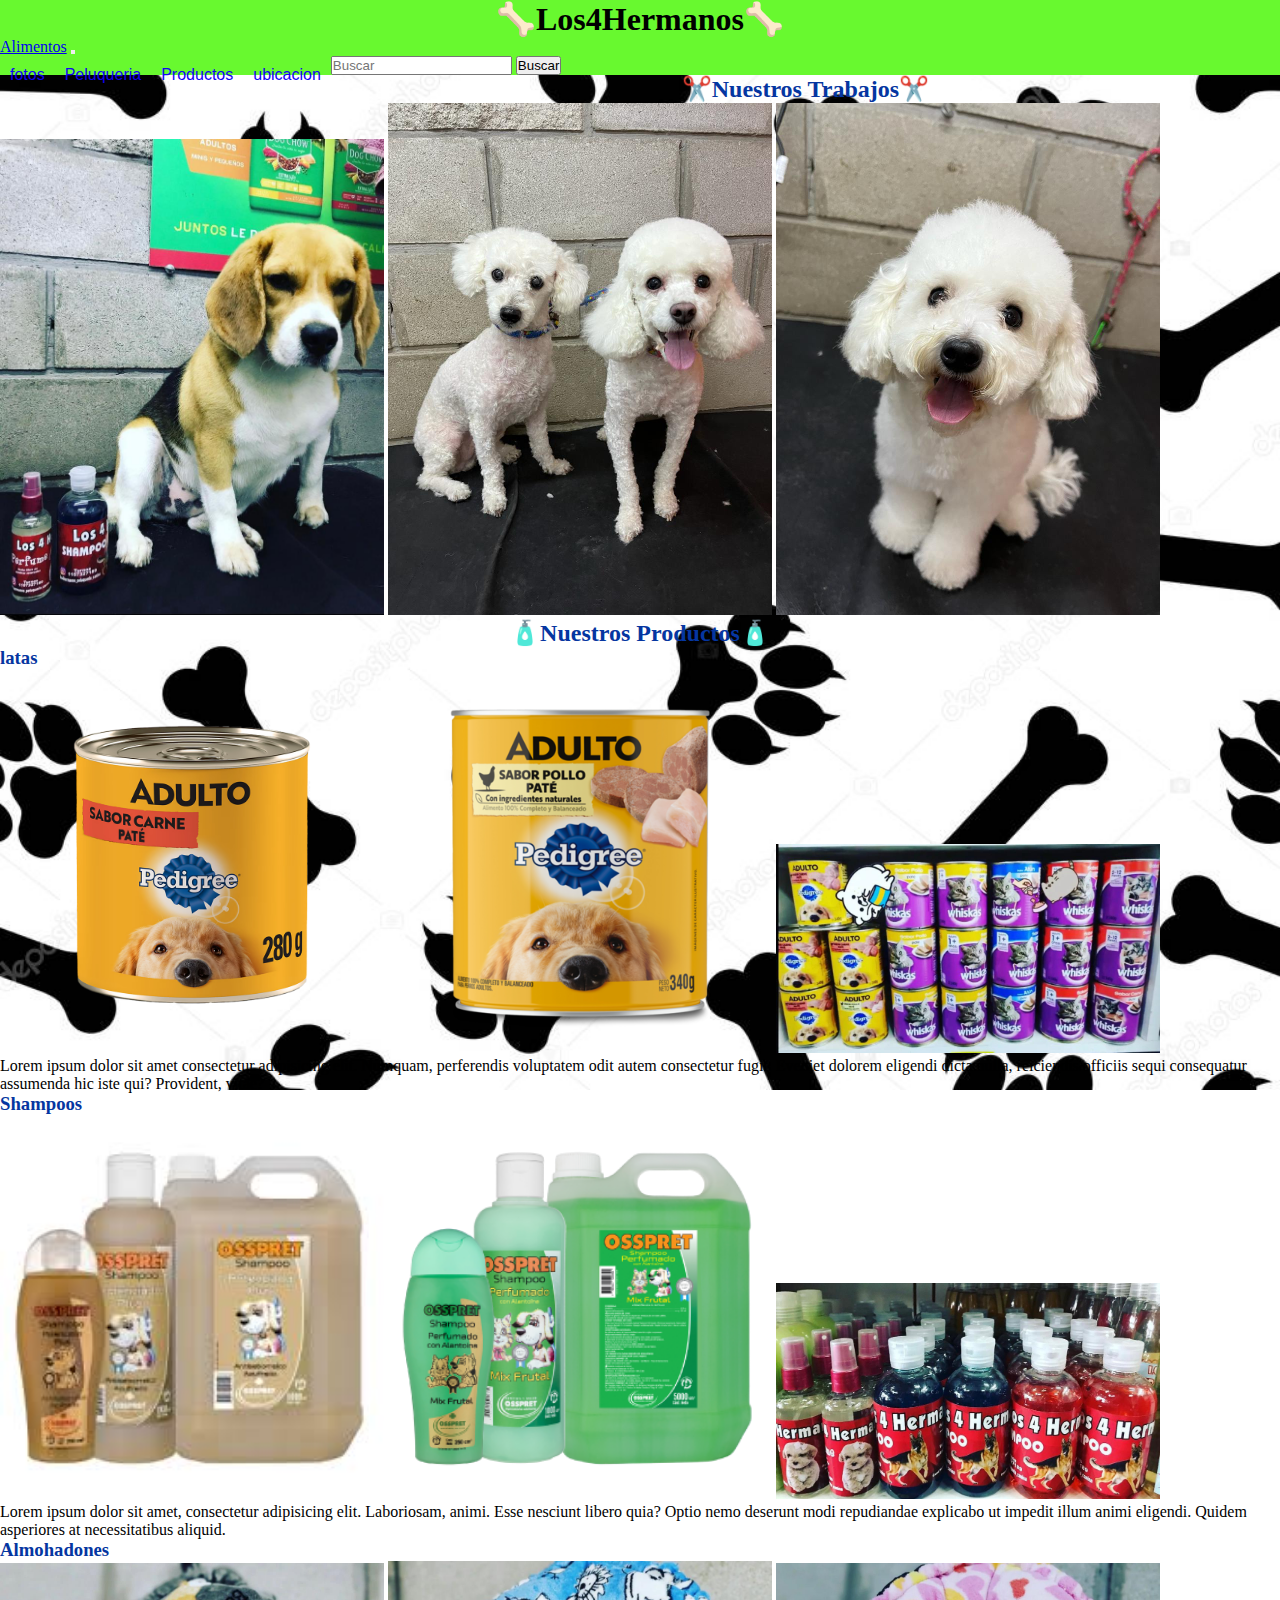
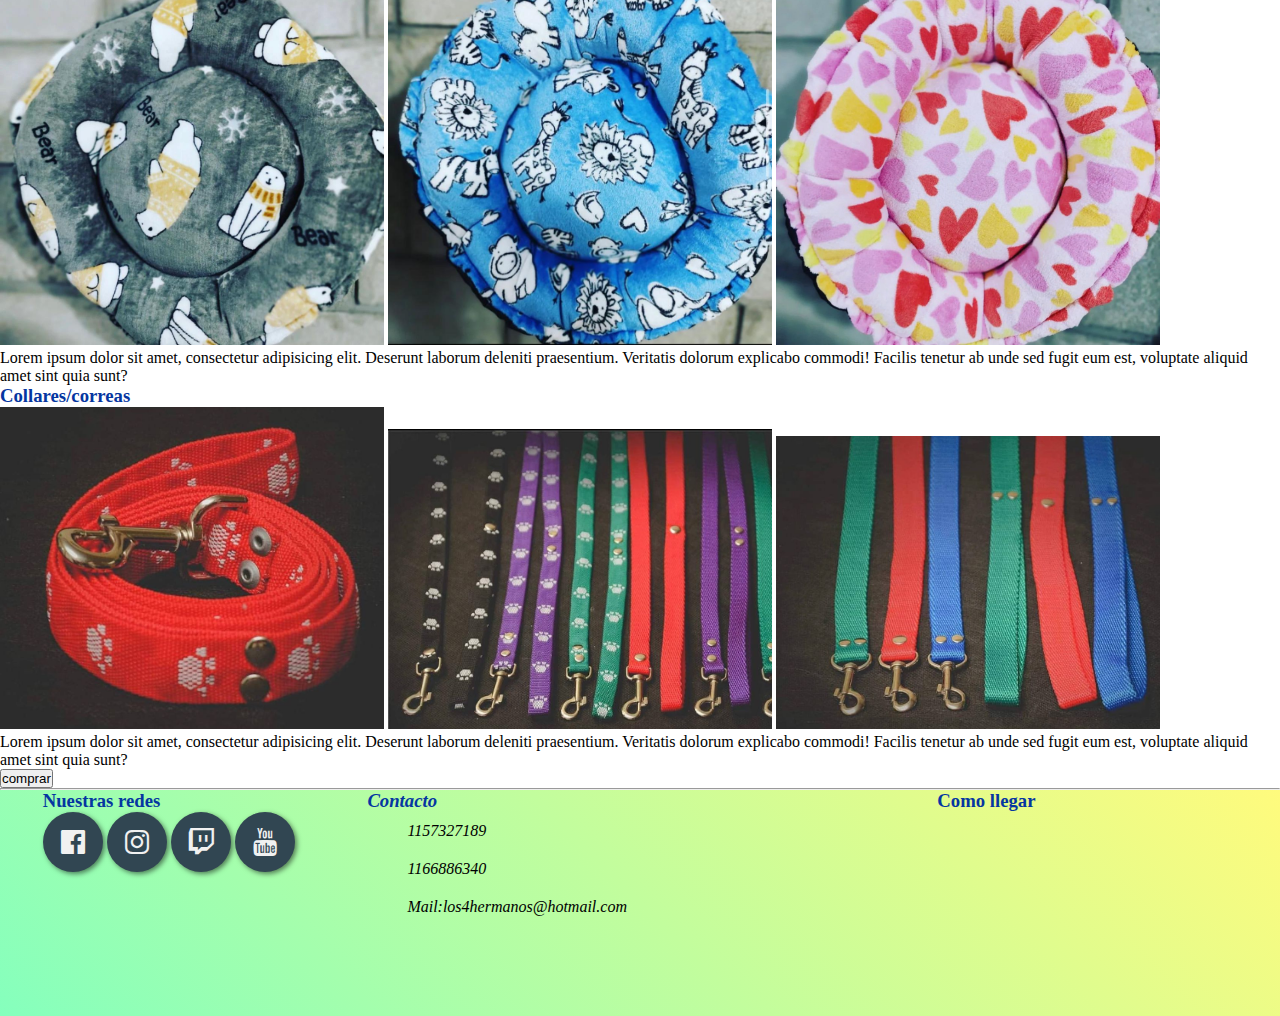
<file: index.html>
<!DOCTYPE html>
<html lang="en">

<head>
    <meta charset="UTF-8">
    <meta http-equiv="X-UA-Compatible" content="IE=edge">
    <meta name="viewport" content="width=device-width, initial-scale=1.0">
    <link href="https://cdn.jsdelivr.net/npm/bootstrap@5.1.3/dist/css/bootstrap.min.css" rel="stylesheet"
        integrity="sha384-1BmE4kWBq78iYhFldvKuhfTAU6auU8tT94WrHftjDbrCEXSU1oBoqyl2QvZ6jIW3" crossorigin="anonymous">
    <link rel="preconnect" href="https://fonts.googleapis.com">
    <link rel="preconnect" href="https://fonts.gstatic.com" crossorigin>
    <link
        href="https://fonts.googleapis.com/css2?family=Playfair+Display:wght@900&family=Roboto:wght@100;400&display=swap"
        rel="stylesheet">
    <link rel="stylesheet" href="./css/styles.css">
    <link rel="stylesheet" href="https://stackpath.bootstrapcdn.com/font-awesome/4.7.0/css/font-awesome.min.css">
    <title>Los4Hermanos</title>
</head>

<body>
    <header>


        <div>

            <h1 class="display-3 fw-bold">🦴Los4Hermanos🦴</h1>






            <nav class="navbar navbar-expand-lg navbar-light bg-light">
                <div class="container">
                    <a class="navbar-brand" href="./pages/alimentos.html">Alimentos</a>
                    <button class="navbar-toggler" type="button" data-bs-toggle="collapse"
                        data-bs-target="#navbarSupportedContent" aria-controls="navbarSupportedContent"
                        aria-expanded="false" aria-label="Toggle navigation">
                        <span class="navbar-toggler-icon"></span>
                    </button>
                    <div class="collapse navbar-collapse" id="navbarSupportedContent">
                        <ul class="navbar-nav me-auto mb-2 mb-lg-0">
                            <li class="nav-fotos">
                                <a class="nav-link active" aria-current="page" href="./pages/fotos.html">fotos</a>
                            </li>
                            <li class="nav-peluqueria">
                                <a class="nav-link" href="./pages/peluqueria.html">Peluqueria</a>
                            </li>
                            <li class="nav-ubicacion">
                                <a class="nav-link productos" href="./pages/productos.html" id="productos" role="button"
                                    data-bs-toggle="dropdown" aria-expanded="false">
                                    Productos</a>
                            <li class="nav-ubicacion">
                                <a class="nav-link ubicacion" href="./pages/ubicacion.html" id="ubicacion" role="button"
                                    data-bs-toggle="dropdown" aria-expanded="false">
                                    ubicacion</a>
                            </li>

                        </ul>
                        
                        <form class="d-flex" role="search">
                            <input class="form-control me-2" type="search" placeholder="Buscar" aria-label="Buscar">
                            <button class="btn btn-outline-success" type="submit">Buscar</button>
                        </form>
                    </div>
                </div>
            </nav>
        </div>
    </header>

    <main>
        <section class="trabajos">

            <h2 class="display-6 fw-bold"><strong>✂️Nuestros Trabajos✂️</strong> </h2>
            <div class="text-center">
                <!-- futuro carrusel -->
                <img src="./img/beagle.jpeg" class="rounded" alt="beagle" width="30%">
                <img src="./img/dos-caniches.jpeg" class="rounded"  alt="dos caniches" width="30%">
                <img src="./img/caniche-2.jpeg" class="rounded" alt="caniche 2" width="30%">
            </div>
        </section>

        <section>
            <h2 class="display-6 fw-bold"><strong>🧴Nuestros Productos🧴</strong></h2>
            <div class="row">
                <article class="col-6">
                    <h3><strong>latas</strong></h3>

                    <div class="img-fluid img-thumbnail ">
                        <img src="./img/lata-carne.jpg" alt="lata-carne" width="30%">
                        <img src="./img/lata-pollo.png" alt="lata-pollo" width="30%">
                        <img src="./img/latas.jpeg" alt="latas" width="30%">
                        <p>
                            Lorem ipsum dolor sit amet consectetur adipisicing elit. Numquam, perferendis voluptatem
                            odit
                            autem consectetur fugit. Eveniet dolorem eligendi dicta nulla, reiciendis officiis sequi
                            consequatur assumenda hic iste qui? Provident, vitae?
                        </p>
                    </div>
                </article>

                <article class="col-6">
                    <h3><strong>Shampoos</strong></h3>
                    <div class="img-fluid img-thumbnail ">
                        <img src="./img/osspret-marron.jpg" alt="osspret marron" width="30%">
                        <img src="./img/osspret-verde.jpg" alt="osspret verde" width="30%">
                        <img src="./img/shampoos.jpeg" alt="shampoos" width="30%">
                        <p>
                            Lorem ipsum dolor sit amet, consectetur adipisicing elit. Laboriosam, animi. Esse nesciunt
                            libero quia? Optio nemo deserunt modi repudiandae explicabo ut impedit illum animi eligendi.
                            Quidem asperiores at necessitatibus aliquid.
                        </p>
                    </div>
                </article>

                <article class="col-6">
                    <h3><strong>Almohadones</strong></h3>
                    <div class="img-fluid img-thumbnail ">
                        <img src="./img/almohadon2.jpeg" alt="almohadon2" width="30%">
                        <img src="./img/almohadon1.jpeg" alt="almohadon" width="30%">
                        <img src="./img/almohadon3.jpg" alt="almohadon3" width="30%">
                        <p>
                            Lorem ipsum dolor sit amet, consectetur adipisicing elit. Deserunt laborum deleniti
                            praesentium.
                            Veritatis dolorum explicabo commodi! Facilis tenetur ab unde sed fugit eum est, voluptate
                            aliquid amet sint quia sunt?
                        </p>
                    </div>
                </article>

                <article class="col-6">
                    <h3><strong>Collares/correas</strong></h3>
                    <div class="img-fluid img-thumbnail ">
                        <img src="./img/correa-roja.jpg" alt="collares" width="30%">
                        <img src="./img/correas.jpg" alt="correas" width="30%">
                        <img src="./img/mascorreas.jpg" alt="mas correas" width="30%">
                        <p>
                            Lorem ipsum dolor sit amet, consectetur adipisicing elit. Deserunt laborum deleniti
                            praesentium.
                            Veritatis dolorum explicabo commodi! Facilis tenetur ab unde sed fugit eum est, voluptate
                            aliquid amet sint quia sunt?
                        </p>
                    </div>
                </article>

                <div class="d-grid gap-2 col-6 mx-auto">
                    <button class="btn btn-primary" type="button">comprar</button>
                </div>


            </div>
        </section>



    </main>
    <hr>
    <footer>
        <div>
            <h3 class="fw-semibold"><strong>Nuestras redes</strong></h3>
            <section class="redes">
                <div>
                    <a href="#" class="fa fa-facebook-official"></a>
                    <a href="#" class="fa fa-instagram"></a>
                    <a href="#" class="fa fa-twitch"></a>
                    <a href="#" class="fa fa-youtube"></a>

                </div>
            </section>
        </div>
<section>
        <address class="contactos">
            <h3 class="fw-semibold"><strong>Contacto</strong></h3>
            <div class="contactos">
                <ul>
                    <li>1157327189</li> 
                    <li>1166886340</li> 
                    <li>Mail:los4hermanos@hotmail.com</li>
                </ul>
            </div>
        </address>
    </section>

    <section class="como llegar">

        <h3 class="fw-semibold"><strong>Como llegar</strong></h3>
        
        <iframe class="mapa"
        src="https://www.google.com/maps/embed?pb=!1m18!1m12!1m3!1d3275.6170305341575!2d-58.237155073495025!3d-34.81557566871919!2m3!1f0!2f0!3f0!3m2!1i1024!2i768!4f13.1!3m3!1m2!1s0x95a328552debc759%3A0x465ce22c7d9b4cd0!2sBosques%20Centro%2C%20B1889%20Bosques%2C%20Provincia%20de%20Buenos%20Aires!5e0!3m2!1ses!2sar!4v1684629795548!5m2!1ses!2sar"
        width="auto" height="200" style="border:0;" allowfullscreen="" loading="lazy"
        referrerpolicy="no-referrer-when-downgrade " frameborder="0"><iframe>
            
        </section>
            

    </footer>

    <script src="https://cdn.jsdelivr.net/npm/bootstrap@5.1.3/dist/js/bootstrap.bundle.min.js"
        integrity="sha384-ka7Sk0Gln4gmtz2MlQnikT1wXgYsOg+OMhuP+IlRH9sENBO0LRn5q+8nbTov4+1p"
        crossorigin="anonymous"></script>
</body>

</html>
</file>
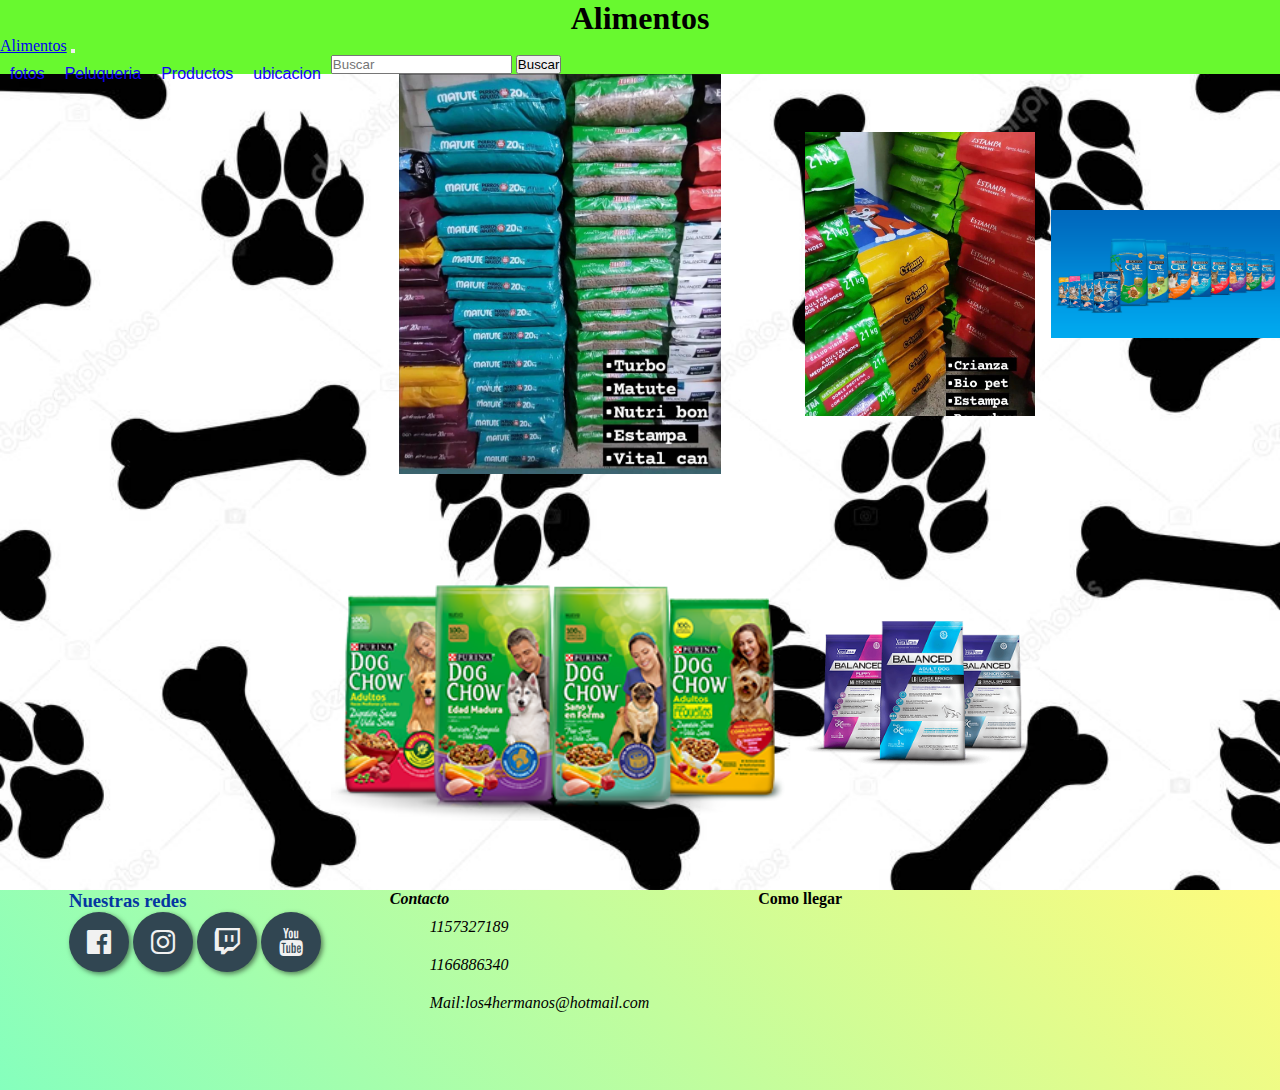
<file: pages/alimentos.html>
<!DOCTYPE html>
<html lang="en">

<head>
    <meta charset="UTF-8">
    <meta http-equiv="X-UA-Compatible" content="IE=edge">
    <meta name="viewport" content="width=device-width, initial-scale=1.0">
    <link href="https://cdn.jsdelivr.net/npm/bootstrap@5.1.3/dist/css/bootstrap.min.css" rel="stylesheet"
        integrity="sha384-1BmE4kWBq78iYhFldvKuhfTAU6auU8tT94WrHftjDbrCEXSU1oBoqyl2QvZ6jIW3" crossorigin="anonymous">
    <link rel="preconnect" href="https://fonts.googleapis.com">
    <link rel="preconnect" href="https://fonts.gstatic.com" crossorigin>
    <link
        href="https://fonts.googleapis.com/css2?family=Playfair+Display:wght@900&family=Roboto:wght@100;400&display=swap"
        rel="stylesheet">
    <link rel="stylesheet" href="../css/styles.css">
    <link rel="stylesheet" href="https://stackpath.bootstrapcdn.com/font-awesome/4.7.0/css/font-awesome.min.css">
    <title>Alimentos</title>
</head>



<body>
    <header class="header-fotos">
        <h1 class="display-6 fw-bold"> <strong>Alimentos</strong></h1>
        <nav class="navbar navbar-expand-lg navbar-light bg-light">
            <div class="container">
                <a class="navbar-brand" href="../pages/alimentos.html">Alimentos</a>
                <button class="navbar-toggler" type="button" data-bs-toggle="collapse"
                    data-bs-target="#navbarSupportedContent" aria-controls="navbarSupportedContent"
                    aria-expanded="false" aria-label="Toggle navigation">
                    <span class="navbar-toggler-icon"></span>
                </button>
                <div class="collapse navbar-collapse" id="navbarSupportedContent">
                    <ul class="navbar-nav me-auto mb-2 mb-lg-0">
                        <li class="nav-fotos">
                            <a class="nav-link active" aria-current="page" href="../pages/fotos.html">fotos</a>
                        </li>
                        <li class="nav-peluqueria">
                            <a class="nav-link" href="../pages/peluqueria.html">Peluqueria</a>
                        </li>
                        <li class="nav-ubicacion">
                            <a class="nav-link productos" href="../pages/productos.html" id="productos" role="button"
                                data-bs-toggle="dropdown" aria-expanded="false">
                                Productos</a>
                        <li class="nav-ubicacion">
                            <a class="nav-link ubicacion" href="../pages/ubicacion.html" id="ubicacion" role="button"
                                data-bs-toggle="dropdown" aria-expanded="false">
                                ubicacion</a>
                        </li>

                    </ul>
                    
                    <form class="d-flex" role="search">
                        <input class="form-control me-2" type="search" placeholder="Buscar" aria-label="Buscar">
                        <button class="btn btn-outline-success" type="submit">Buscar</button>
                    </form>
                </div>
            </div>
        </nav>

    </header>

    <main>

        <section class="alimentos">

            <div class="galeria">

                <img src="../img/alimentos.jpeg" alt="alimentos">

                <img src="../img/alimentos2.jpeg" alt="alimentos2">

                <img src="../img/catchow.png" alt="catchow">

                <img src="../img/dogchow.png" alt="dogchow">

                <img src="../img/vitalcan.png" alt="vitalcan">

            </div>
        </section>

    <footer>
        <div>
            <h3 class="fw-semibold"><strong>Nuestras redes</strong></h3>
            <section class="redes">
                <div>
                    <a href="#" class="fa fa-facebook-official"></a>
                    <a href="#" class="fa fa-instagram"></a>
                    <a href="#" class="fa fa-twitch"></a>
                    <a href="#" class="fa fa-youtube"></a>

                </div>
            </section>
        </div>

        <address>
            <h4 class="fw-semibold"><strong>Contacto</strong></h4>
            <div class="contactos">
                <ul>
                    <li>1157327189</li> <br>
                    <li>1166886340</li> <br>
                    <li>Mail:los4hermanos@hotmail.com</li>
                </ul>
            </div>
        </address>

        <h4 class="fw-semibold"><strong>Como llegar</strong></h4>

        <iframe class="mapa"
            src="https://www.google.com/maps/embed?pb=!1m18!1m12!1m3!1d3275.6170305341575!2d-58.237155073495025!3d-34.81557566871919!2m3!1f0!2f0!3f0!3m2!1i1024!2i768!4f13.1!3m3!1m2!1s0x95a328552debc759%3A0x465ce22c7d9b4cd0!2sBosques%20Centro%2C%20B1889%20Bosques%2C%20Provincia%20de%20Buenos%20Aires!5e0!3m2!1ses!2sar!4v1684629795548!5m2!1ses!2sar"
            width="auto" height="200" style="border:0;" allowfullscreen="" loading="lazy"
            referrerpolicy="no-referrer-when-downgrade " frameborder="0"><iframe>



    </footer>

</body>

</html>
</file>
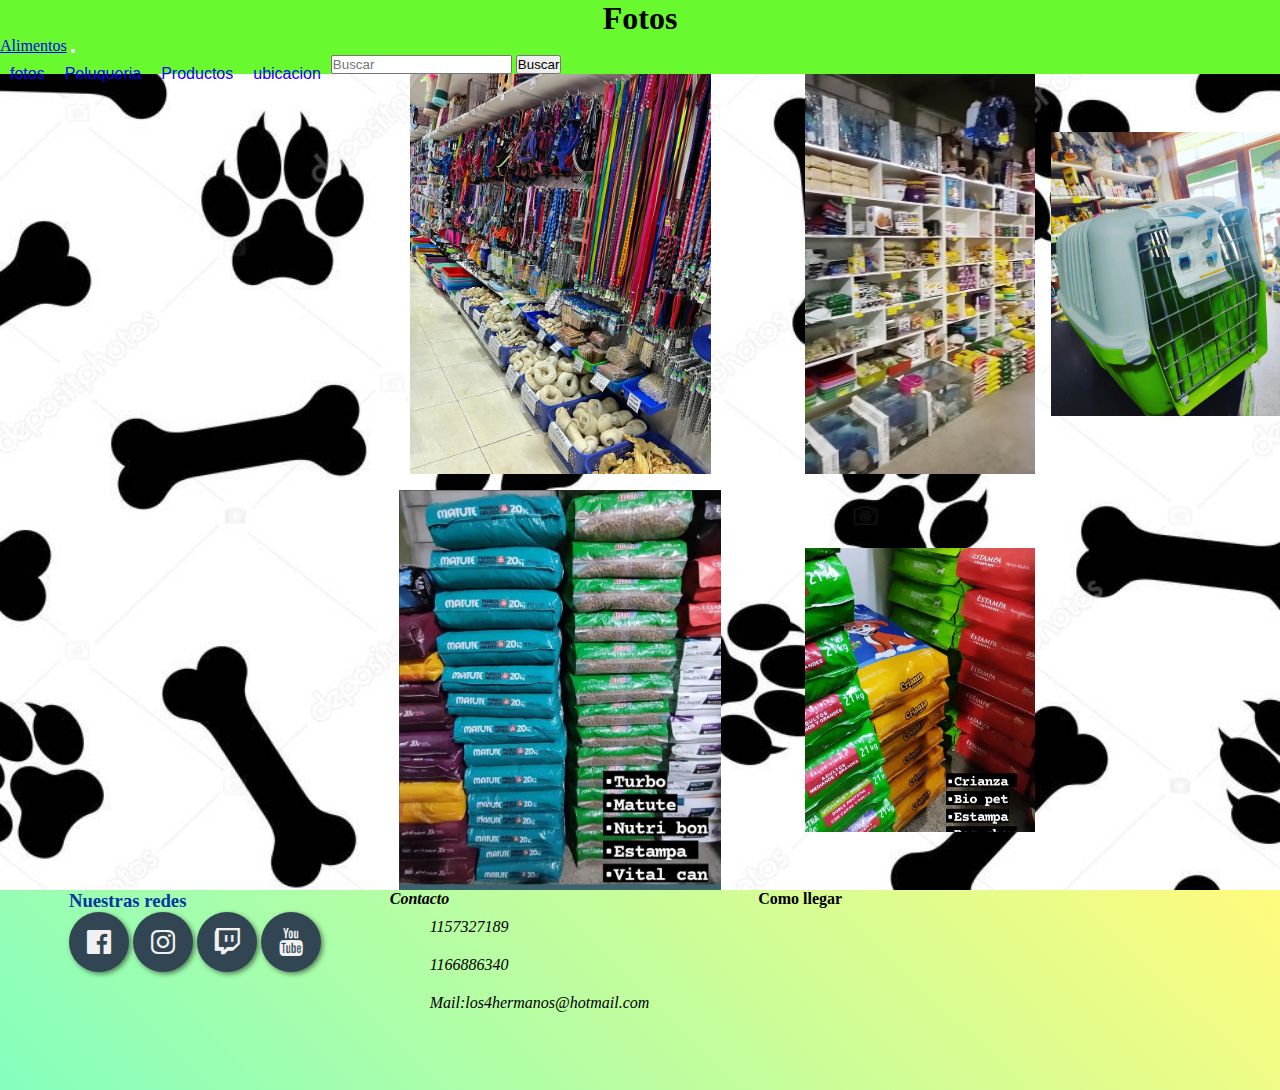
<file: pages/fotos.html>
<!DOCTYPE html>
<html lang="en">

<head>
    <meta charset="UTF-8">
    <meta http-equiv="X-UA-Compatible" content="IE=edge">
    <meta name="viewport" content="width=device-width, initial-scale=1.0">
    <link href="https://cdn.jsdelivr.net/npm/bootstrap@5.1.3/dist/css/bootstrap.min.css" rel="stylesheet"
        integrity="sha384-1BmE4kWBq78iYhFldvKuhfTAU6auU8tT94WrHftjDbrCEXSU1oBoqyl2QvZ6jIW3" crossorigin="anonymous">
    <link rel="preconnect" href="https://fonts.googleapis.com">
    <link rel="preconnect" href="https://fonts.gstatic.com" crossorigin>
    <link
        href="https://fonts.googleapis.com/css2?family=Playfair+Display:wght@900&family=Roboto:wght@100;400&display=swap"
        rel="stylesheet">
        <link rel="stylesheet" href="../css/styles.css">
    <link rel="stylesheet" href="https://stackpath.bootstrapcdn.com/font-awesome/4.7.0/css/font-awesome.min.css">
    <title>Fotos</title>
</head>



<body>
    <header class="header-fotos">
        <h1 class="display-6 fw-bold"> <strong>Fotos</strong></h1>
        <nav class="navbar navbar-expand-lg navbar-light bg-light">
            <div class="container">
                <a class="navbar-brand" href="../pages/alimentos.html">Alimentos</a>
                <button class="navbar-toggler" type="button" data-bs-toggle="collapse"
                    data-bs-target="#navbarSupportedContent" aria-controls="navbarSupportedContent"
                    aria-expanded="false" aria-label="Toggle navigation">
                    <span class="navbar-toggler-icon"></span>
                </button>
                <div class="collapse navbar-collapse" id="navbarSupportedContent">
                    <ul class="navbar-nav me-auto mb-2 mb-lg-0">
                        <li class="nav-fotos">
                            <a class="nav-link active" aria-current="page" href="../pages/fotos.html">fotos</a>
                        </li>
                        <li class="nav-peluqueria">
                            <a class="nav-link" href="../pages/peluqueria.html">Peluqueria</a>
                        </li>
                        <li class="nav-ubicacion">
                            <a class="nav-link productos" href="../pages/productos.html" id="productos" role="button"
                                data-bs-toggle="dropdown" aria-expanded="false">
                                Productos</a>
                        <li class="nav-ubicacion">
                            <a class="nav-link ubicacion" href="../pages/ubicacion.html" id="ubicacion" role="button"
                                data-bs-toggle="dropdown" aria-expanded="false">
                                ubicacion</a>
                        </li>

                    </ul>
                    
                    <form class="d-flex" role="search">
                        <input class="form-control me-2" type="search" placeholder="Buscar" aria-label="Buscar">
                        <button class="btn btn-outline-success" type="submit">Buscar</button>
                    </form>
                </div>
            </div>
        </nav>

    </header>

    <main>

        <section>

            <div class="galeria">

                <img class=".img-destacada" src="../img/mascorreas.jpeg" alt="mas correas">

                <img src="../img/local.jpeg" alt="local">

                <img src="../img/transportadora.jpeg" alt="transportadora">

                <img src="../img/alimentos.jpeg" alt="alimento">

                <img src="../img/alimentos2.jpeg" alt="alimentos2">


            </div>

        </section>

    </main>

    <footer>
        <div>
            <h3 class="fw-semibold"><strong>Nuestras redes</strong></h3>
            <section class="redes">
                <div>
                    <a href="#" class="fa fa-facebook-official"></a>
                    <a href="#" class="fa fa-instagram"></a>
                    <a href="#" class="fa fa-twitch"></a>
                    <a href="#" class="fa fa-youtube"></a>

                </div>
            </section>
        </div>

        <address>
            <h4 class="fw-semibold"><strong>Contacto</strong></h4>
            <div class="contactos">
                <ul>
                    <li>1157327189</li> <br>
                    <li>1166886340</li> <br>
                    <li>Mail:los4hermanos@hotmail.com</li>
                </ul>
            </div>
        </address>

        <h4 class="fw-semibold"><strong>Como llegar</strong></h4>

        <iframe class="mapa"
            src="https://www.google.com/maps/embed?pb=!1m18!1m12!1m3!1d3275.6170305341575!2d-58.237155073495025!3d-34.81557566871919!2m3!1f0!2f0!3f0!3m2!1i1024!2i768!4f13.1!3m3!1m2!1s0x95a328552debc759%3A0x465ce22c7d9b4cd0!2sBosques%20Centro%2C%20B1889%20Bosques%2C%20Provincia%20de%20Buenos%20Aires!5e0!3m2!1ses!2sar!4v1684629795548!5m2!1ses!2sar"
            width="auto" height="200" style="border:0;" allowfullscreen="" loading="lazy"
            referrerpolicy="no-referrer-when-downgrade " frameborder="0"><iframe>



    </footer>

</body>

</html>
</file>
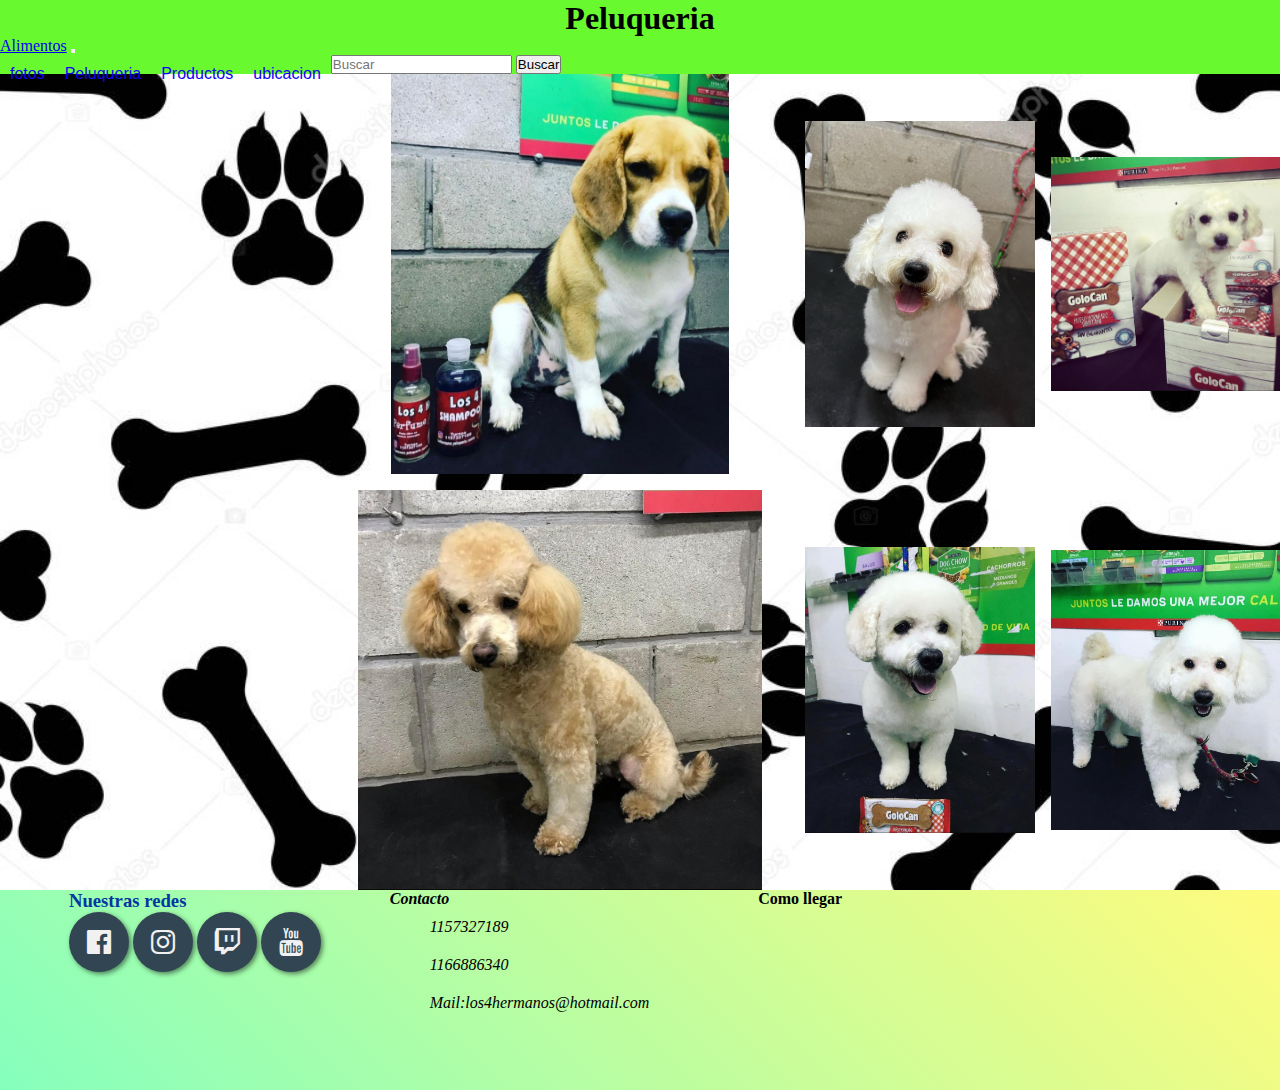
<file: pages/peluqueria.html>
<!DOCTYPE html>
<html lang="en">

<head>
    <meta charset="UTF-8">
    <meta http-equiv="X-UA-Compatible" content="IE=edge">
    <meta name="viewport" content="width=device-width, initial-scale=1.0">
    <link href="https://cdn.jsdelivr.net/npm/bootstrap@5.1.3/dist/css/bootstrap.min.css" rel="stylesheet"
        integrity="sha384-1BmE4kWBq78iYhFldvKuhfTAU6auU8tT94WrHftjDbrCEXSU1oBoqyl2QvZ6jIW3" crossorigin="anonymous">
    <link rel="preconnect" href="https://fonts.googleapis.com">
    <link rel="preconnect" href="https://fonts.gstatic.com" crossorigin>
    <link
        href="https://fonts.googleapis.com/css2?family=Playfair+Display:wght@900&family=Roboto:wght@100;400&display=swap"
        rel="stylesheet">
        <link rel="stylesheet" href="../css/styles.css">
    <link rel="stylesheet" href="https://stackpath.bootstrapcdn.com/font-awesome/4.7.0/css/font-awesome.min.css">
    <title>Peluqueria</title>
</head>



<body>
    <header class="header-peluqueria">
        <h1 class="display-6 fw-bold"> <strong>Peluqueria</strong></h1>
        <nav class="navbar navbar-expand-lg navbar-light bg-light">
            <div class="container">
                <a class="navbar-brand" href="../pages/alimentos.html">Alimentos</a>
                <button class="navbar-toggler" type="button" data-bs-toggle="collapse"
                    data-bs-target="#navbarSupportedContent" aria-controls="navbarSupportedContent"
                    aria-expanded="false" aria-label="Toggle navigation">
                    <span class="navbar-toggler-icon"></span>
                </button>
                <div class="collapse navbar-collapse" id="navbarSupportedContent">
                    <ul class="navbar-nav me-auto mb-2 mb-lg-0">
                        <li class="nav-fotos">
                            <a class="nav-link active" aria-current="page" href="../pages/fotos.html">fotos</a>
                        </li>
                        <li class="nav-peluqueria">
                            <a class="nav-link" href="../pages/peluqueria.html">Peluqueria</a>
                        </li>
                        <li class="nav-ubicacion">
                            <a class="nav-link productos" href="../pages/productos.html" id="productos" role="button"
                                data-bs-toggle="dropdown" aria-expanded="false">
                                Productos</a>
                        <li class="nav-ubicacion">
                            <a class="nav-link ubicacion" href="../pages/ubicacion.html" id="ubicacion" role="button"
                                data-bs-toggle="dropdown" aria-expanded="false">
                                ubicacion</a>
                        </li>

                    </ul>
                    
                    <form class="d-flex" role="search">
                        <input class="form-control me-2" type="search" placeholder="Buscar" aria-label="Buscar">
                        <button class="btn btn-outline-success" type="submit">Buscar</button>
                    </form>
                </div>
            </div>
        </nav>

    </header>

    <main>

        <section class="peluqueia">

            <div class="galeria">

                <img src="../img/beagle.jpg.jpeg" class="rounded" alt="beagle" width="30%" height="350px">

                <img src="../img/caniche-2.jpeg" class="rounded" alt="caniche" width="30%" height="350px">

                <img src="../img/caniche-chico.jpeg" class="rounded" alt="caniche chico" width="30%" height="350px">

                <img src="../img/caniche-marron.jpeg" class="rounded" alt="caniche marron" width="30%" height="350px">

                <img src="../img/caniche-grande.jpeg" class="rounded" alt="caniche grande" width="30%" height="350px">

                <img src="../img/caniche.jpeg" class="rounded" alt="caniche" width="30%" height="350px">

            </div>
        </section>

    </main>

    <footer>
        <div>
            <h3 class="fw-semibold"><strong>Nuestras redes</strong></h3>
            <section class="redes">
                <div>
                    <a href="#" class="fa fa-facebook-official"></a>
                    <a href="#" class="fa fa-instagram"></a>
                    <a href="#" class="fa fa-twitch"></a>
                    <a href="#" class="fa fa-youtube"></a>

                </div>
            </section>
        </div>

        <address>
            <h4 class="fw-semibold"><strong>Contacto</strong></h4>
            <div class="contactos">
                <ul>
                    <li>1157327189</li> <br>
                    <li>1166886340</li> <br>
                    <li>Mail:los4hermanos@hotmail.com</li>
                </ul>
            </div>
        </address>

        <h4 class="fw-semibold"><strong>Como llegar</strong></h4>

        <iframe class="mapa"
            src="https://www.google.com/maps/embed?pb=!1m18!1m12!1m3!1d3275.6170305341575!2d-58.237155073495025!3d-34.81557566871919!2m3!1f0!2f0!3f0!3m2!1i1024!2i768!4f13.1!3m3!1m2!1s0x95a328552debc759%3A0x465ce22c7d9b4cd0!2sBosques%20Centro%2C%20B1889%20Bosques%2C%20Provincia%20de%20Buenos%20Aires!5e0!3m2!1ses!2sar!4v1684629795548!5m2!1ses!2sar"
            width="auto" height="200" style="border:0;" allowfullscreen="" loading="lazy"
            referrerpolicy="no-referrer-when-downgrade " frameborder="0"><iframe>



    </footer>

</body>

</html>
</file>
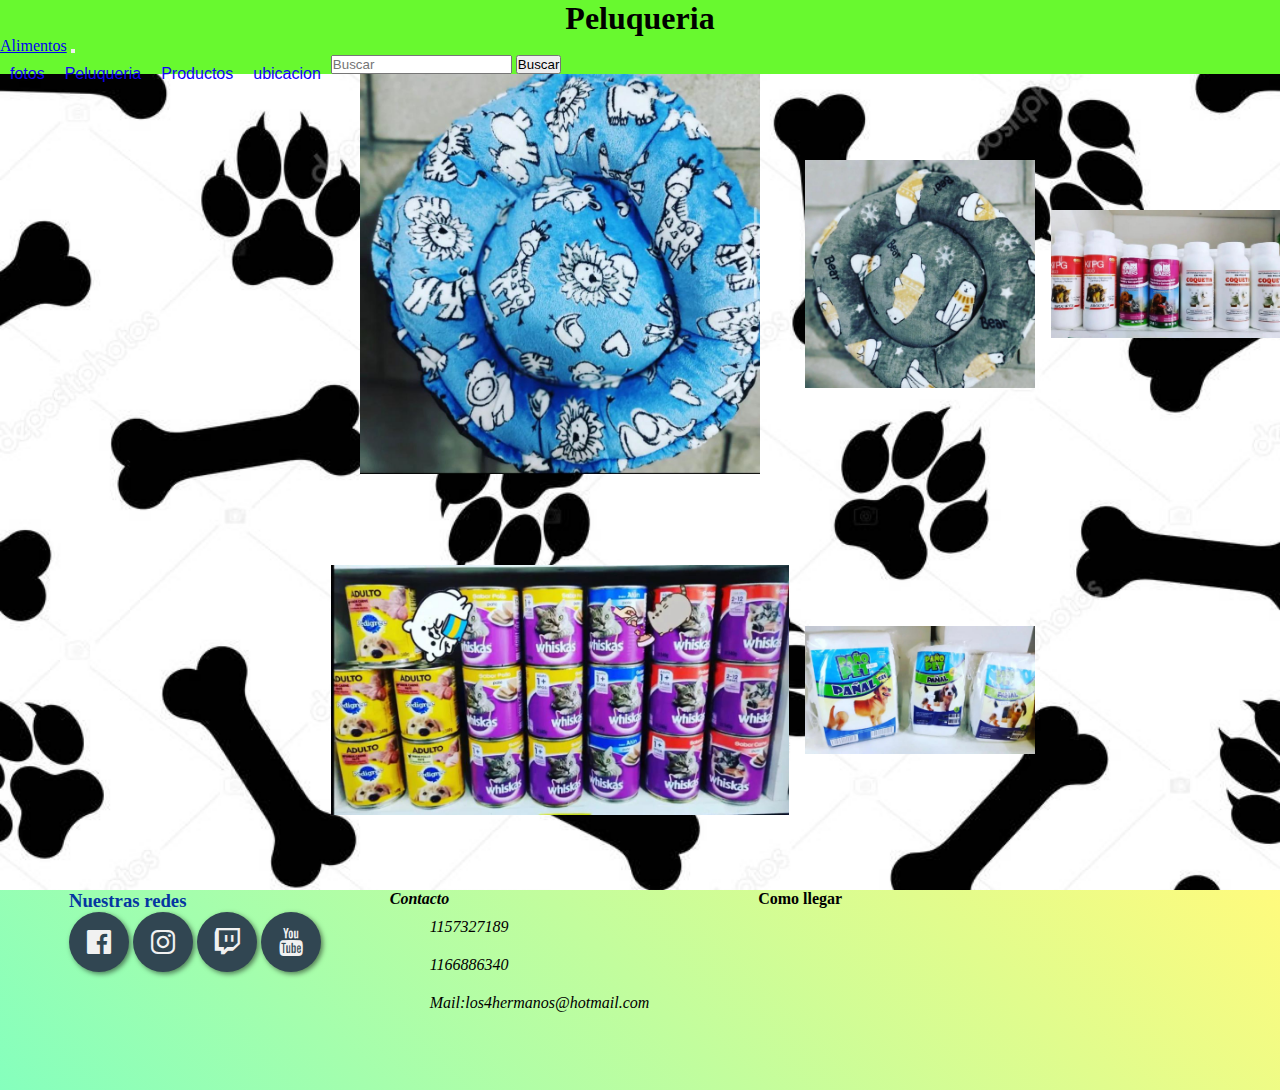
<file: pages/productos.html>
<!DOCTYPE html>
<html lang="en">

<head>
    <meta charset="UTF-8">
    <meta http-equiv="X-UA-Compatible" content="IE=edge">
    <meta name="viewport" content="width=device-width, initial-scale=1.0">
    <link href="https://cdn.jsdelivr.net/npm/bootstrap@5.1.3/dist/css/bootstrap.min.css" rel="stylesheet"
        integrity="sha384-1BmE4kWBq78iYhFldvKuhfTAU6auU8tT94WrHftjDbrCEXSU1oBoqyl2QvZ6jIW3" crossorigin="anonymous">
    <link rel="preconnect" href="https://fonts.googleapis.com">
    <link rel="preconnect" href="https://fonts.gstatic.com" crossorigin>
    <link
        href="https://fonts.googleapis.com/css2?family=Playfair+Display:wght@900&family=Roboto:wght@100;400&display=swap"
        rel="stylesheet">
        <link rel="stylesheet" href="../css/styles.css">
    <link rel="stylesheet" href="https://stackpath.bootstrapcdn.com/font-awesome/4.7.0/css/font-awesome.min.css">
    <title>Productos</title>
</head>



<body>
    <header class="header-peluqueria">
        <h1 class="display-6 fw-bold"> <strong>Peluqueria</strong></h1>
        <nav class="navbar navbar-expand-lg navbar-light bg-light">
            <div class="container">
                <a class="navbar-brand" href="../pages/alimentos.html">Alimentos</a>
                <button class="navbar-toggler" type="button" data-bs-toggle="collapse"
                    data-bs-target="#navbarSupportedContent" aria-controls="navbarSupportedContent"
                    aria-expanded="false" aria-label="Toggle navigation">
                    <span class="navbar-toggler-icon"></span>
                </button>
                <div class="collapse navbar-collapse" id="navbarSupportedContent">
                    <ul class="navbar-nav me-auto mb-2 mb-lg-0">
                        <li class="nav-fotos">
                            <a class="nav-link active" aria-current="page" href="../pages/fotos.html">fotos</a>
                        </li>
                        <li class="nav-peluqueria">
                            <a class="nav-link" href="../pages/peluqueria.html">Peluqueria</a>
                        </li>
                        <li class="nav-ubicacion">
                            <a class="nav-link productos" href="../pages/productos.html" id="productos" role="button"
                                data-bs-toggle="dropdown" aria-expanded="false">
                                Productos</a>
                        <li class="nav-ubicacion">
                            <a class="nav-link ubicacion" href="../pages/ubicacion.html" id="ubicacion" role="button"
                                data-bs-toggle="dropdown" aria-expanded="false">
                                ubicacion</a>
                        </li>

                    </ul>
                    
                    <form class="d-flex" role="search">
                        <input class="form-control me-2" type="search" placeholder="Buscar" aria-label="Buscar">
                        <button class="btn btn-outline-success" type="submit">Buscar</button>
                    </form>
                </div>
            </div>
        </nav>

    </header>

    <main>

        <section class="productos">


            <div class="galeria">

                <img src="../img/almohadon1.jpeg" alt="almohadon1">

                <img src="../img/almohadon2.jpeg" alt="almohadon2">

                <img src="../img/talcos.jpeg" alt="talcos">

                <img src="../img/latas.jpeg" alt="latas">

                <img src="../img/pañales.jpeg" alt="pañales">

            </div>
        </section>

    </main>

    <footer>
        <div>
            <h3 class="fw-semibold"><strong>Nuestras redes</strong></h3>
            <section class="redes">
                <div>
                    <a href="#" class="fa fa-facebook-official"></a>
                    <a href="#" class="fa fa-instagram"></a>
                    <a href="#" class="fa fa-twitch"></a>
                    <a href="#" class="fa fa-youtube"></a>

                </div>
            </section>
        </div>

        <address>
            <h4 class="fw-semibold"><strong>Contacto</strong></h4>
            <div class="contactos">
                <ul>
                    <li>1157327189</li> <br>
                    <li>1166886340</li> <br>
                    <li>Mail:los4hermanos@hotmail.com</li>
                </ul>
            </div>
        </address>

        <h4 class="fw-semibold"><strong>Como llegar</strong></h4>

        <iframe class="mapa"
            src="https://www.google.com/maps/embed?pb=!1m18!1m12!1m3!1d3275.6170305341575!2d-58.237155073495025!3d-34.81557566871919!2m3!1f0!2f0!3f0!3m2!1i1024!2i768!4f13.1!3m3!1m2!1s0x95a328552debc759%3A0x465ce22c7d9b4cd0!2sBosques%20Centro%2C%20B1889%20Bosques%2C%20Provincia%20de%20Buenos%20Aires!5e0!3m2!1ses!2sar!4v1684629795548!5m2!1ses!2sar"
            width="auto" height="200" style="border:0;" allowfullscreen="" loading="lazy"
            referrerpolicy="no-referrer-when-downgrade " frameborder="0"><iframe>



    </footer>

</body>

</html>
</file>
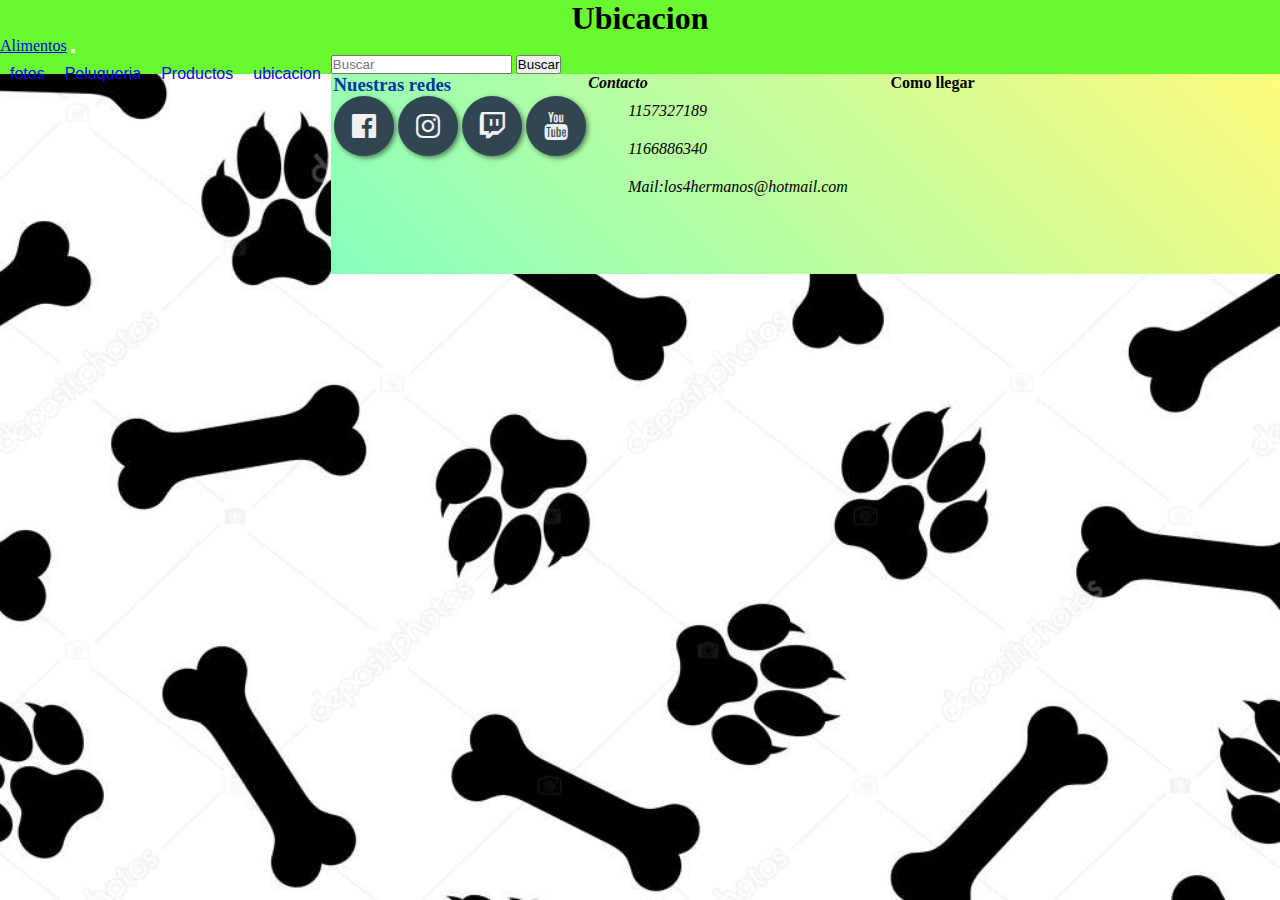
<file: pages/ubicacion.html>
<!DOCTYPE html>
<html lang="en">

<head>
    <meta charset="UTF-8">
    <meta http-equiv="X-UA-Compatible" content="IE=edge">
    <meta name="viewport" content="width=device-width, initial-scale=1.0">
    <link href="https://cdn.jsdelivr.net/npm/bootstrap@5.1.3/dist/css/bootstrap.min.css" rel="stylesheet"
        integrity="sha384-1BmE4kWBq78iYhFldvKuhfTAU6auU8tT94WrHftjDbrCEXSU1oBoqyl2QvZ6jIW3" crossorigin="anonymous">
    <link rel="preconnect" href="https://fonts.googleapis.com">
    <link rel="preconnect" href="https://fonts.gstatic.com" crossorigin>
    <link
        href="https://fonts.googleapis.com/css2?family=Playfair+Display:wght@900&family=Roboto:wght@100;400&display=swap"
        rel="stylesheet">
        <link rel="stylesheet" href="../css/styles.css">
    <link rel="stylesheet" href="https://stackpath.bootstrapcdn.com/font-awesome/4.7.0/css/font-awesome.min.css">
    <title>Ubicacion</title>
</head>

<body>
    <header class="header-ubicacion">
        <h1 class="display-6 fw-bold"> <strong>Ubicacion</strong></h1>
        <nav class="navbar navbar-expand-lg navbar-light bg-light">
            <a class="navbar-brand" href="../pages/alimentos.html">Alimentos</a>
            <button class="navbar-toggler" type="button" data-bs-toggle="collapse"
                data-bs-target="#navbarSupportedContent" aria-controls="navbarSupportedContent"
                aria-expanded="false" aria-label="Toggle navigation">
                <span class="navbar-toggler-icon"></span>
            </button>
            <div class="collapse navbar-collapse" id="navbarSupportedContent">
                <ul class="navbar-nav me-auto mb-2 mb-lg-0">
                    <li class="nav-fotos">
                        <a class="nav-link active" aria-current="page" href="../pages/fotos.html">fotos</a>
                    </li>
                    <li class="nav-peluqueria">
                        <a class="nav-link" href="../pages/peluqueria.html">Peluqueria</a>
                    </li>
                    <li class="nav-ubicacion">
                        <a class="nav-link productos" href="../pages/productos.html" id="productos" role="button"
                            data-bs-toggle="dropdown" aria-expanded="false">
                            Productos</a>
                    <li class="nav-ubicacion">
                        <a class="nav-link ubicacion" href="../pages/ubicacion.html" id="ubicacion" role="button"
                            data-bs-toggle="dropdown" aria-expanded="false">
                            ubicacion</a>
                    </li>

                    </ul>
                    
                    <form class="d-flex" role="search">
                        <input class="form-control me-2" type="search" placeholder="Buscar" aria-label="Buscar">
                        <button class="btn btn-outline-success" type="submit">Buscar</button>
                    </form>
                </div>
            </div>
        </nav>

    </header>
    <footer>
        <div>
            <h3 class="fw-semibold"><strong>Nuestras redes</strong></h3>
            <section class="redes">
                <div>
                    <a href="#" class="fa fa-facebook-official"></a>
                    <a href="#" class="fa fa-instagram"></a>
                    <a href="#" class="fa fa-twitch"></a>
                    <a href="#" class="fa fa-youtube"></a>

                </div>
            </section>
        </div>

        <address>
            <h4 class="fw-semibold"><strong>Contacto</strong></h4>
            <div class="contactos">
                <ul>
                    <li>1157327189</li> <br>
                    <li>1166886340</li> <br>
                    <li>Mail:los4hermanos@hotmail.com</li>
                </ul>
            </div>
        </address>

        <h4 class="fw-semibold"><strong>Como llegar</strong></h4>

        <iframe class="mapa"
            src="https://www.google.com/maps/embed?pb=!1m18!1m12!1m3!1d3275.6170305341575!2d-58.237155073495025!3d-34.81557566871919!2m3!1f0!2f0!3f0!3m2!1i1024!2i768!4f13.1!3m3!1m2!1s0x95a328552debc759%3A0x465ce22c7d9b4cd0!2sBosques%20Centro%2C%20B1889%20Bosques%2C%20Provincia%20de%20Buenos%20Aires!5e0!3m2!1ses!2sar!4v1684629795548!5m2!1ses!2sar"
            width="auto" height="200" style="border:0;" allowfullscreen="" loading="lazy"
            referrerpolicy="no-referrer-when-downgrade " frameborder="0"><iframe>



    </footer>

</body>

</html>
</file>
<file: css/styles.css>
@font-face {
  font-family: "Playfair Display";
  src: url(../fonts/PlayfairDisplay-MediumItalic.ttf);
}
* {
  margin: 0;
  padding: 0;
  box-sizing: border-box;
}

/*====header====*/
header {
  background-color: rgb(104, 249, 47);
}

h1 {
  text-align: center;
}

h2 {
  text-align: center;
  color: #0536a1;
}

h3 {
  color: #0536a1;
}

/*====GALERIA====*/
.galeria {
  display: flex;
  flex-direction: column;
  align-items: center;
  gap: 1rem;
}
.galeria img {
  width: 95%;
  height: 350px;
  object-fit: contain;
}

@media (min-width: 768px) {
  .galeria {
    display: grid;
    grid-template-columns: 1fr 1fr;
    grid-template-rows: repeat(4, 30vh);
  }
  .galeria img {
    width: 100%;
    height: 100%;
  }
  .img-destacada {
    grid-row: span 2;
    grid-column: span 2;
  }
}
.redes ul li {
  flex-direction: row;
  align-content: center;
}

@media (min-width: 1200px) {
  .galeria {
    grid-template-columns: 2fr 1fr 1fr;
    grid-template-rows: repeat(2, minmax(400px, 30vh));
  }
  .img-destacada {
    grid-column: span 1;
  }
}
footer {
  background-color: #85FFBD;
  background-image: linear-gradient(45deg, #85FFBD 0%, #FFFB7D 100%);
  display: flex;
  flex-wrap: wrap;
  justify-content: space-evenly;
}
footer .contactos {
  width: 25%;
  padding: 0 30px;
}

.redes a {
  text-decoration: none;
  font-size: 28px;
  width: 60px;
  height: 60px;
  line-height: 60px;
  text-align: center;
  background: #314652;
  color: #f1f1f1;
  border-radius: 50%;
  box-shadow: 2px 2px 5px rgba(0, 0, 0, 0.5);
  transition: all 0.4s ease-in-out;
}
.redes a:hover {
  transform: scale(1.2);
}

body {
  background-image: url(../img/fondo.jpg);
  background-size: cover;
  background-repeat: no-repeat;
  background-position: center;
  background-attachment: fixed;
}

ul li {
  list-style: none;
  float: left;
  margin: 10px;
}
ul li a {
  text-decoration: none;
  color: rgb(19, 2, 245);
  font-family: sans-serif;
}
ul li a:hover {
  background-color: rgb(55, 253, 37);
}

.nav-lista {
  gap: 1rem;
  display: flex;
  flex-direction: column;
  align-items: center;
  align-content: center;
}

.header-fotos {
  background-color: rgb(104, 249, 47);
}

/*# sourceMappingURL=styles.css.map */
</file>
